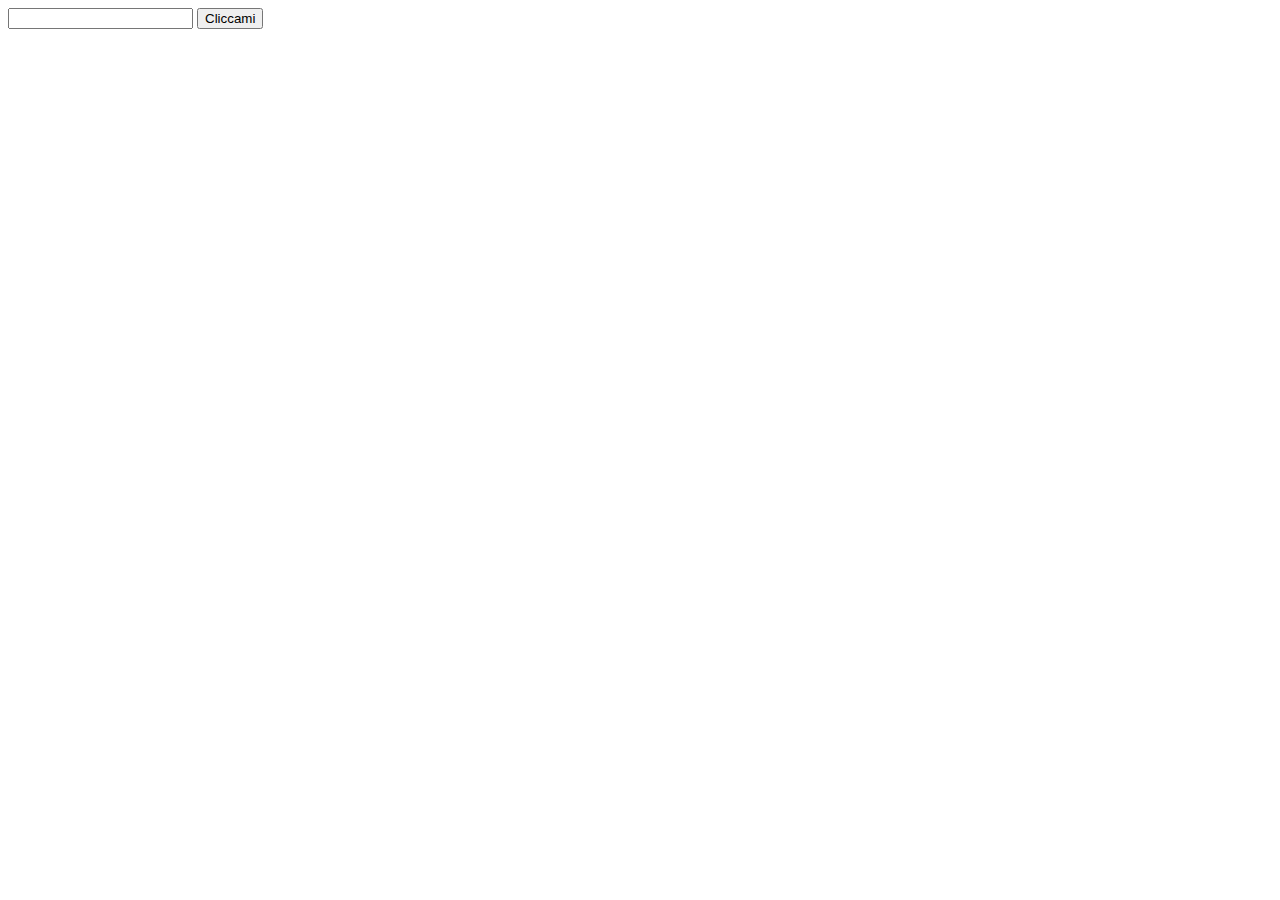
<file: Exercise4/index.html>
<!DOCTYPE html>
<html lang="en">
  <head>
    <meta charset="UTF-8" />
    <meta http-equiv="X-UA-Compatible" content="IE=edge" />
    <meta name="viewport" content="width=device-width, initial-scale=1.0" />
    <title>Esercizio 4</title>
    <link rel="stylesheet" href="index.css" />
  </head>
  <body>
    <input id="input-box" type="text" />
    <button id="button" onclick="handleClick()">Cliccami</button>
    <script src="index.js"></script>
  </body>
</html>
</file>
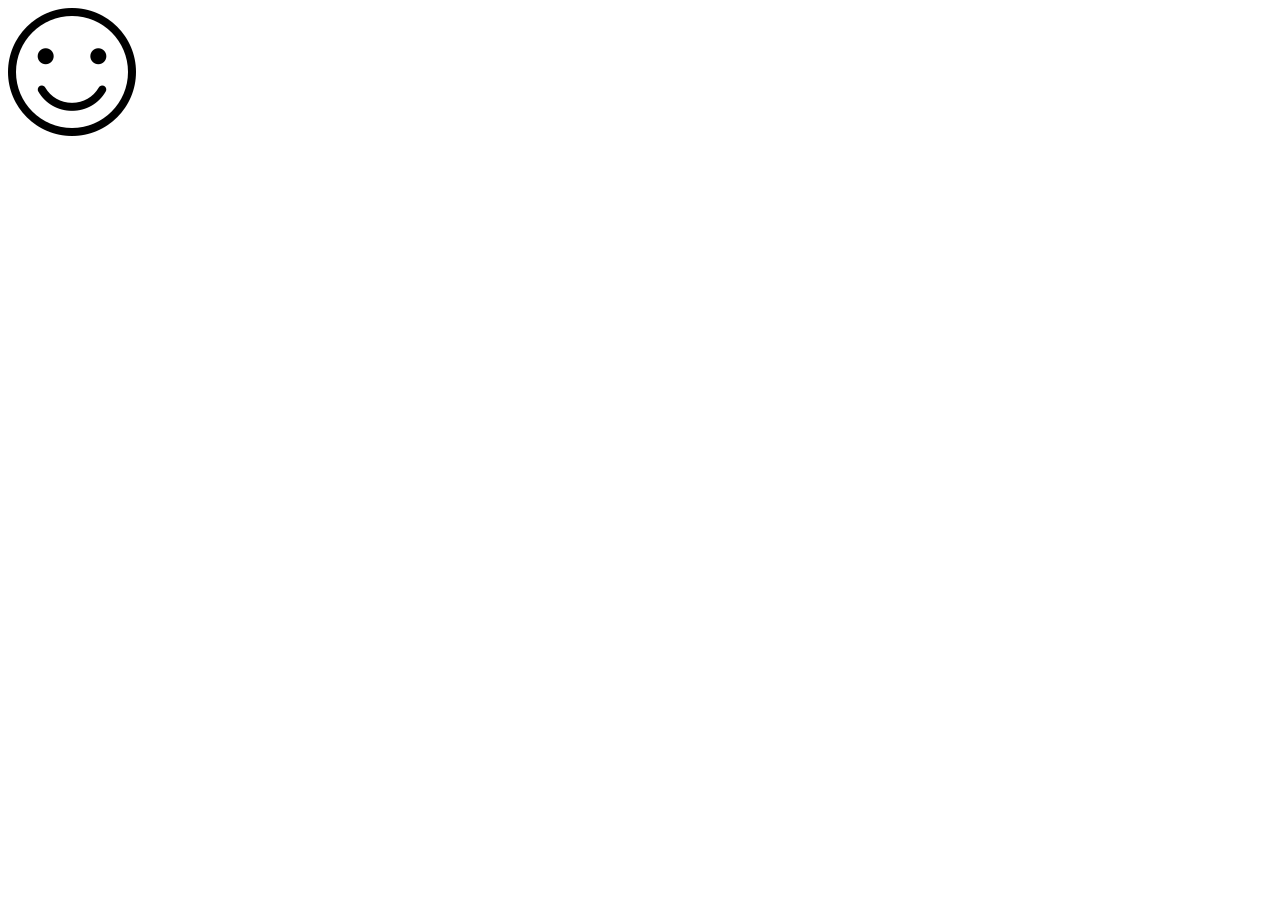
<file: Exercise5/index.html>
<!DOCTYPE html>
<html lang="en">
<head>
    <meta charset="UTF-8">
    <meta http-equiv="X-UA-Compatible" content="IE=edge">
    <meta name="viewport" content="width=device-width, initial-scale=1.0">
    <title>Esercizio 5</title>
</head>
<body>
    <img src="./img/smile.png" id="image">
    <script src="index.js"></script>
</body>
</html>
</file>
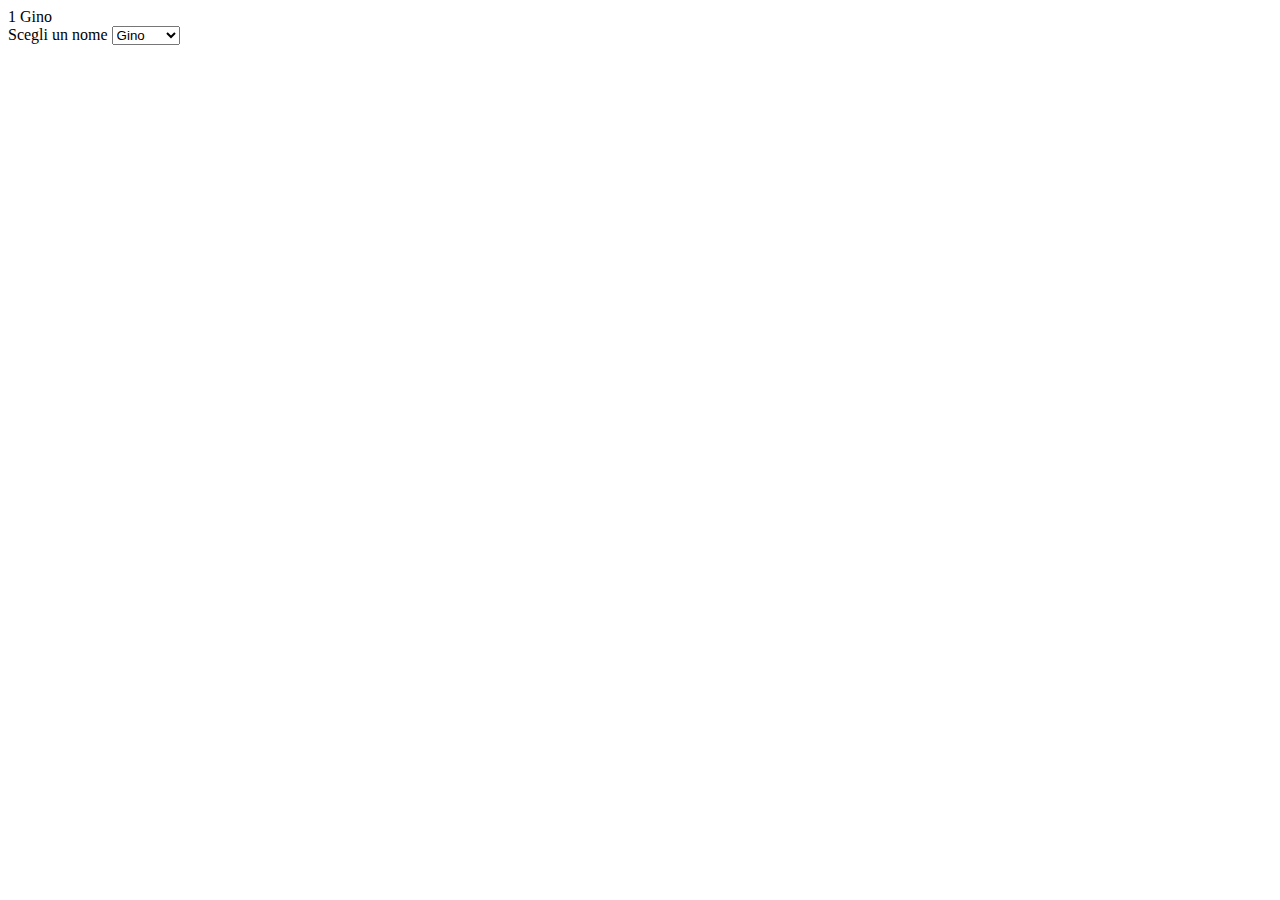
<file: Exercise6/index.html>
<!DOCTYPE html>
<html lang="en">
  <head>
    <meta charset="UTF-8" />
    <meta http-equiv="X-UA-Compatible" content="IE=edge" />
    <meta name="viewport" content="width=device-width, initial-scale=1.0" />
    <title>Esercizio 6</title>
  </head>
  <body>
    <div id="name"></div>
    <label for="name-dropdown">Scegli un nome</label>
    <select
      onchange="changeDisplayedName()"
      name="nomi"
      id="drop-down"
    ></select>
    <script src="index.js"></script>
  </body>
</html>
</file>
<file: Exercise4/index.css>
.error {
  color: red;
}

.ok {
  color: green;
}
</file>
